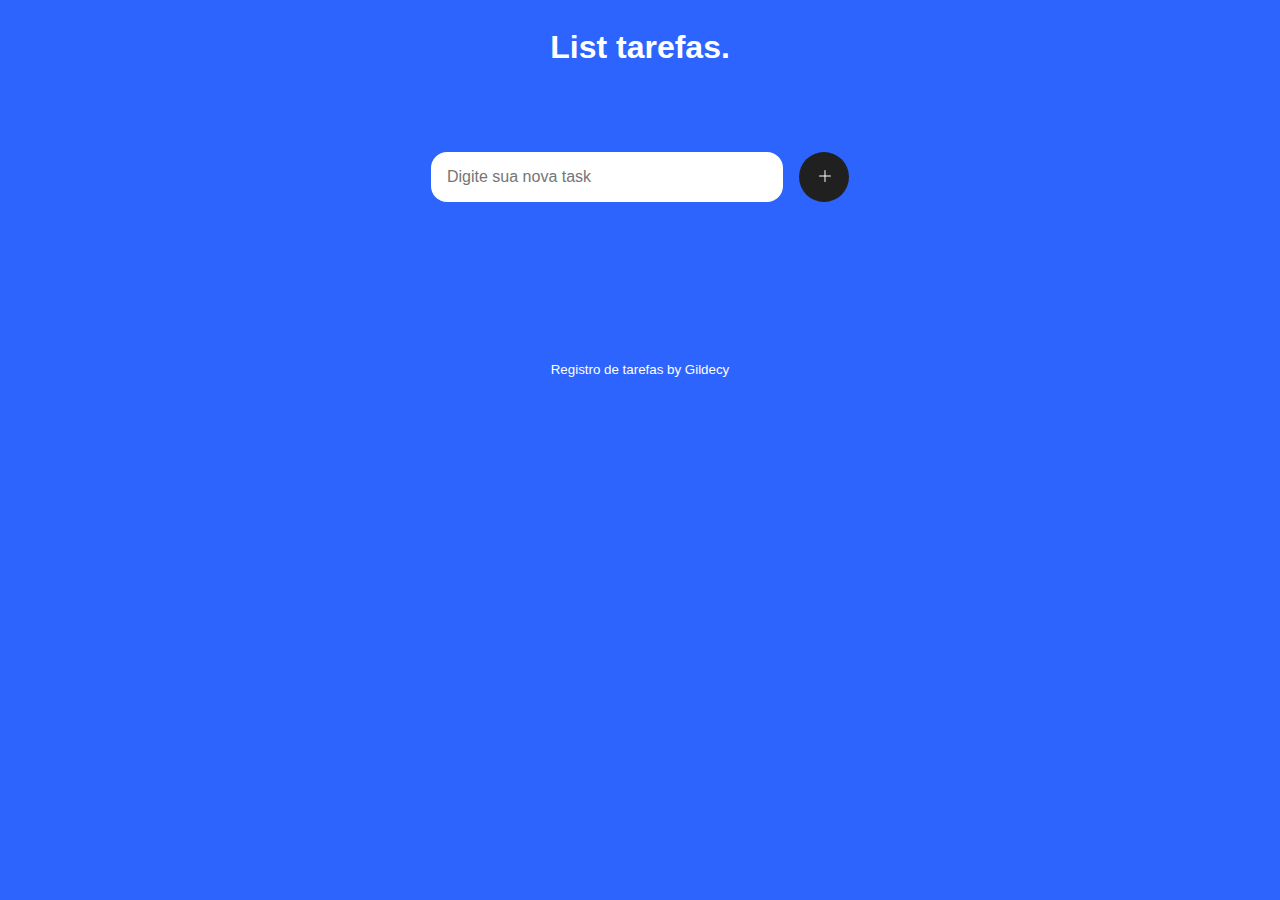
<file: index.html>
<!DOCTYPE html>
<html lang="en">
<head>
    <meta charset="UTF-8">
    <meta http-equiv="X-UA-Compatible" content="IE=edge">
    <meta name="viewport" content="width=device-width, initial-scale=1.0">
    <style>
:root{
    --color-dark: rgb(14, 14, 14);
    --color-dark2: rgb(32, 32, 32);
    --color-dark3: rgb(22, 22, 22);
    --color-white: #fff;
    --color-green: rgb(103, 195, 80);
    --color-green2: rgb(51, 149, 26);
    --color-red: rgb(184, 40, 35);
    --color-red2: rgb(146, 22, 17);
}

body{
    font-family: 'Roboto', sans-serif;
    background-color: #2E64FE;
    color: var(--color-white);
    display: flex;
    flex-direction: column;
    align-items: center;
    gap: 4rem;
}



.content{
    display: flex;
    flex-direction: column;
    gap: 4rem;
}

.content--add-item{
    display: flex;
    align-items: center;
    gap: 1rem;
    flex-wrap: wrap;
}

#input-new-task,
#btn-new-task{
    border: none;
    font-size: 1rem;
    outline: none;
    padding: 1rem;
}

#input-new-task{
    width: 20rem;
    border-radius: 1rem;
}

#btn-new-task{
     margin-left: auto;
    text-align: right;
    background-color: var(--color-dark2);
    color: var(--color-white);
    border-radius: 50%;
    width: 50px;
    height: 50px;
    cursor: pointer;
    transition: .4s;
}

#btn-new-task:hover{
    background-color: var(--color-dark3);
}

#to-do-list{
    display: flex;
    flex-direction: column;
    gap: 1rem;
    padding: 0;
}

#to-do-list li{
    list-style-type: none;
    font-size: 1.4rem;
    text-transform: capitalize;
    display: flex;
    align-items: center;
    justify-content: space-between;
}

#to-do-list li:hover{
    background-color: var(--color-dark3);
    transition: .4s;
    border-radius: 1rem;
    padding-left: 1rem;
}

#btn-ok{
    border: none;
    background-color: var(--color-green);
    color: var(--color-white);
    padding: .4rem .8rem;
    border-radius: 50%;
    width: 50px;
    height: 50px;
    display: flex;
    justify-content: center;
    align-items: center;
    cursor: pointer;
    transition: .4s;
}

#btn-ok:hover{
    background-color: var(--color-green2);
}
    </style>

    <title>List tarefas | G</title>
</head>
<body>
    <script>
        
        const localStorageKey = 'to-do-list-gn'

function validateIfExistsNewTask()
{
    let values     = JSON.parse(localStorage.getItem(localStorageKey) || "[]")
    let inputValue = document.getElementById('input-new-task').value
    let exists     = values.find(x => x.name == inputValue)
    return !exists ? false : true
}

function newTask()
{
    let input = document.getElementById('input-new-task')
    input.style.border = ''

    // validation
    if(!input.value)
    {
        input.style.border = '1px solid red'
        alert('Digite algo para inserir em sua lista')
    }
    else if(validateIfExistsNewTask())
    {
        alert('Já existe uma nota com essa descrição')
    }
    else
    {
        // increment to localStorage
        let values = JSON.parse(localStorage.getItem(localStorageKey) || "[]")
        values.push({
            name: input.value
        })
        localStorage.setItem(localStorageKey,JSON.stringify(values))
        showValues()
    }
    input.value = ''
}

function showValues()
{
    let values = JSON.parse(localStorage.getItem(localStorageKey) || "[]")
    let list = document.getElementById('to-do-list')
    list.innerHTML = ''
    for(let i = 0; i < values.length; i++)
    {
        list.innerHTML += `<li>${values[i]['name']}<button id='btn-ok' onclick='removeItem("${values[i]['name']}")'><svg xmlns="http://www.w3.org/2000/svg" width="16" height="16" fill="currentColor" class="bi bi-check-lg" viewBox="0 0 16 16"><path d="M12.736 3.97a.733.733 0 0 1 1.047 0c.286.289.29.756.01 1.05L7.88 12.01a.733.733 0 0 1-1.065.02L3.217 8.384a.757.757 0 0 1 0-1.06.733.733 0 0 1 1.047 0l3.052 3.093 5.4-6.425a.247.247 0 0 1 .02-.022Z"/></svg></button></li>`
    }
}

function getCurrentDate() {
  const currentDate = new Date();
  const day = String(currentDate.getDate()).padStart(2, '0');
  const month = String(currentDate.getMonth() + 1).padStart(2, '0');
  const year = currentDate.getFullYear();
  return `${day}/${month}/${year}`;
}
        

showValues()
    </script>
    <h1>List tarefas. </h1>
    <div class="content">
        <div class="content--add-item">
            <input type="text" id="input-new-task" placeholder="Digite sua nova task">
            <button onclick="newTask()" id="btn-new-task" title="Clique aqui para adicionar uma nova task">
                <svg xmlns="http://www.w3.org/2000/svg" width="16" height="16" fill="currentColor" class="bi bi-plus-lg" viewBox="0 0 16 16">
                    <path fill-rule="evenodd" d="M8 2a.5.5 0 0 1 .5.5v5h5a.5.5 0 0 1 0 1h-5v5a.5.5 0 0 1-1 0v-5h-5a.5.5 0 0 1 0-1h5v-5A.5.5 0 0 1 8 2Z"/>
                </svg>
            </button>
        </div>
        <div class="content--body">
            <ol id="to-do-list">
            </ol>
        </div>
    </div>
</body>
<small> Registro de tarefas by Gildecy </small>
</html>
</file>
